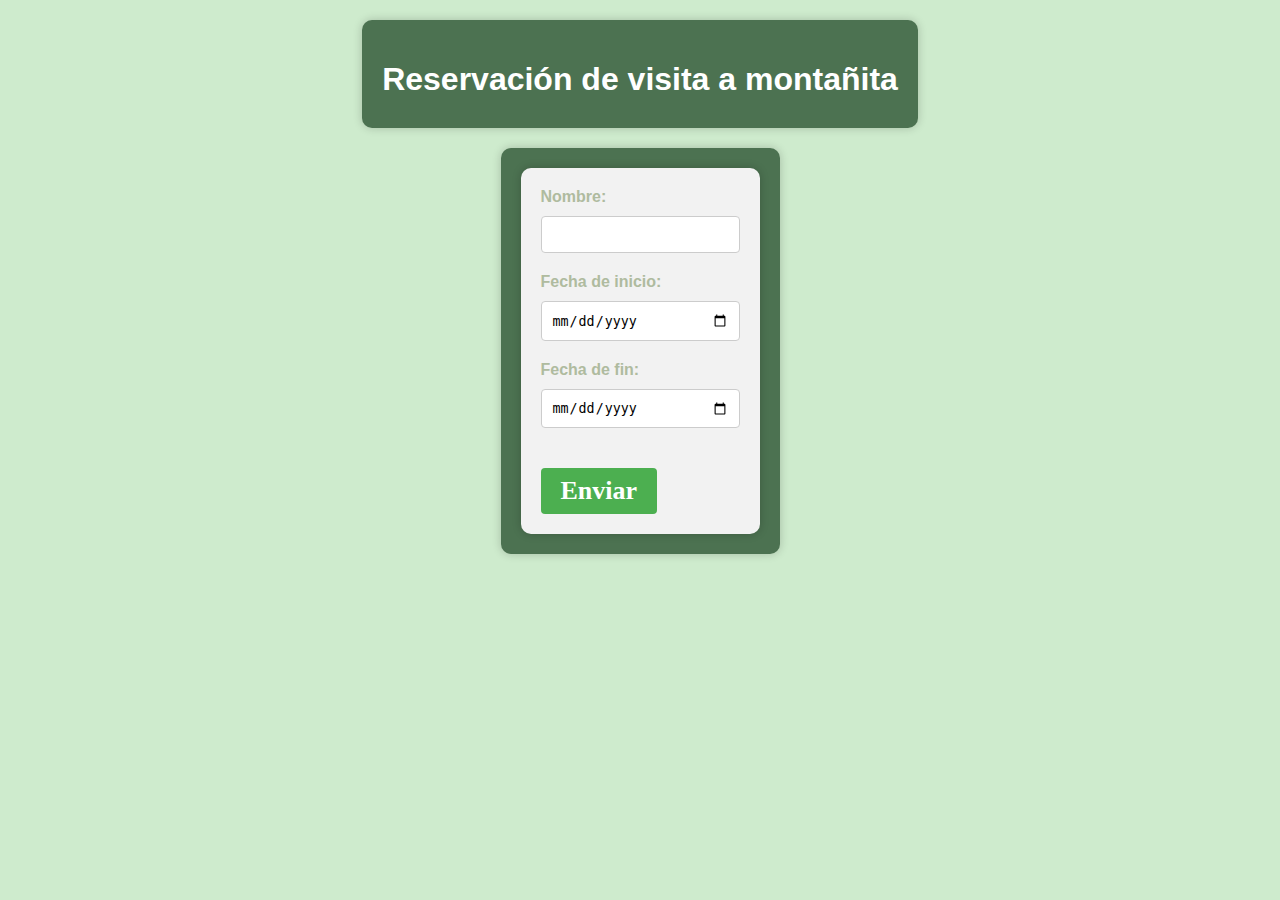
<file: reservarVisita.html>
<!DOCTYPE html>
<html lang="en">

<head>
    <meta charset="UTF-8">
    <title>Formulario</title>
    <link rel="stylesheet" href="styles.css">
</head>

<body>
    <script src="js.js"></script>
    <header><h1>Reservación de visita a montañita</h1></header>
    <main>
        
        <form>
            <label for="nombre">Nombre:</label>
            <input type="text" id="nombre" required><br>

            <label for="fechaInicio">Fecha de inicio:</label>
            <input type="date" id="fechaInicio" min="yyyy-mm-dd" required><br>

            <label for="fechaFin">Fecha de fin:</label>
            <input type="date" id="fechaFin" min="yyyy-mm-dd" required><br>

            <button type="button" onclick="enviarInformacion()">Enviar</button>
        </form>

        <div id="resultado"></div>
    </main>
</body>

</html>
</file>
<file: styles.css>
body {
    font-family: Arial, sans-serif;
    max-width: 800px;
    margin: 0 auto;
    padding: 20px;
    background-color: #ceebcd;
    color: #afbb9f;
    display: flex;
    flex-direction: column;
    align-items: center;
}

header,
main {
    background-color: #4c7251;
    padding: 20px;
    margin-bottom: 20px;
    border-radius: 10px;
    box-shadow: 0 0 10px rgba(0, 0, 0, 0.2);
    display: flex;
    flex-direction: column;
    align-items: center;
}

A:link {text-decoration: none }
A:visited {color: #000000;  font-family: arial; text-decoration: none }
A:hover { color: #000000; font-family: arial; text-decoration: none }
*{outline:none !important;}*:focus {outline: none !important;}textarea:focus, input:focus{outline: none !important;}	a{text-decoration: none !important;outline: none !important;}

h1,
h2 {
    text-align: center;
    color: #ffffff;
    margin-bottom: 10px;
}


img {
    height: 350px;
    width: 500px;
    display: block;
    margin: 20px auto;
    border-radius: 10px;
    box-shadow: 0 0 10px #00000033;
}

p {
    margin-bottom: 20px;
    color: #ffffff;
    margin: 20px auto;

}
.mapouter {
    margin: 20px auto;
    position: center;
    display: block;
    text-align: right;
    height: 350px;
    width: 500px;

}

.gmap_canvas {
    overflow: hidden;
    background: none !important;
    height: 100%;
    width: 100%;
}
section {
    margin-bottom: 40px;
}

section:nth-child(odd) {
    background-color: #4c7251;
}

section:nth-child(even) {
    background-color: #4c7251;
}

button {

    border-radius: 1000px;
    background: #ffffff;
    padding: 20px 45px;
    color: #ffffff;
    font: normal bold 26px/1 "Komika", cursive;
    text-align: center;
    align-items: center;
    margin-top: 20px;
}

form {
    max-width: 400px;
    margin: 0 auto;
    padding: 20px;
    background-color: #f2f2f2;
    border-radius: 10px;
    box-shadow: 0 0 10px rgba(0, 0, 0, 0.2);
}

label {
    display: block;
    margin-bottom: 10px;
    font-weight: bold;
}

input[type="text"],
input[type="date"] {
    width: 100%;
    padding: 10px;
    margin-bottom: 20px;
    border: 1px solid #ccc;
    border-radius: 4px;
    box-sizing: border-box;
}

button {
    background-color: #4CAF50;
    color: white;
    padding: 10px 20px;
    border: none;
    border-radius: 4px;
    cursor: pointer;
}

button:hover {
    background-color: #45a049;
}

button:active {
    background-color: #3c893d;
}

button:focus {
    outline: none;
}
</file>
